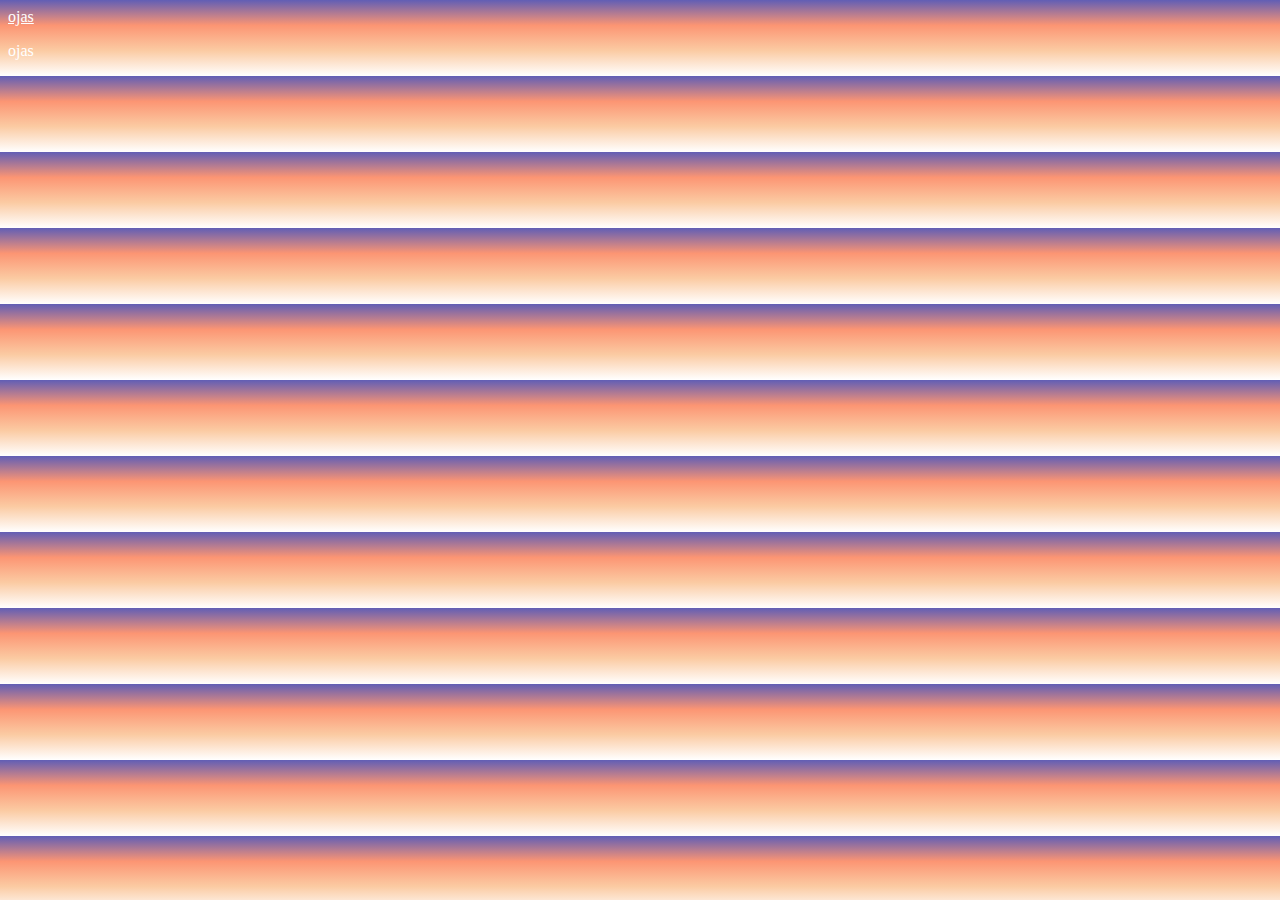
<file: index.html>
<!DOCTYPE HTML>
<html>
<head>
    <link rel="stylesheet" type="text/css" href="style.css" />
    <title>
        Ojas Portfolio Page
    </title>
</head>
<body>
    
    <a href="aboutMe.html">
    
        ojas
    </a>
    <div class="circle">
    <p>
      ojas
    </p>
</div>
</body>
</html>
</file>
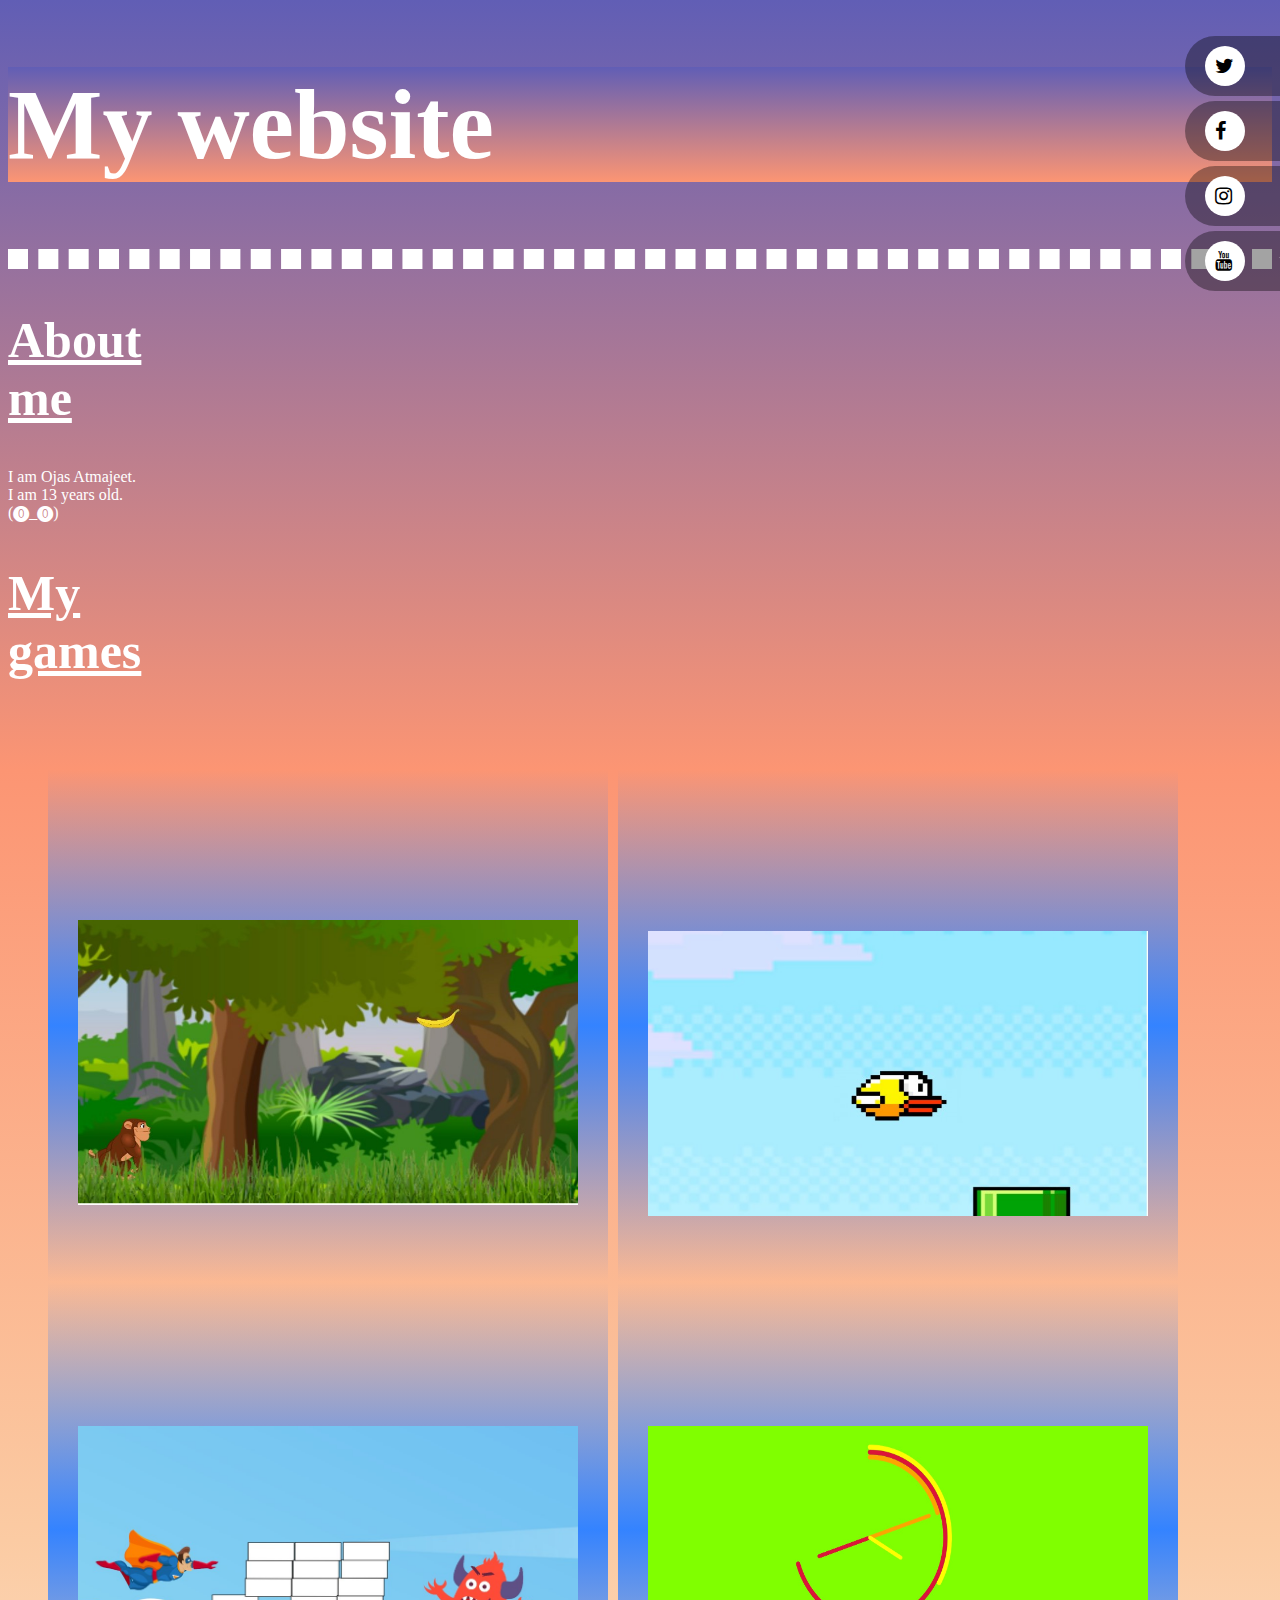
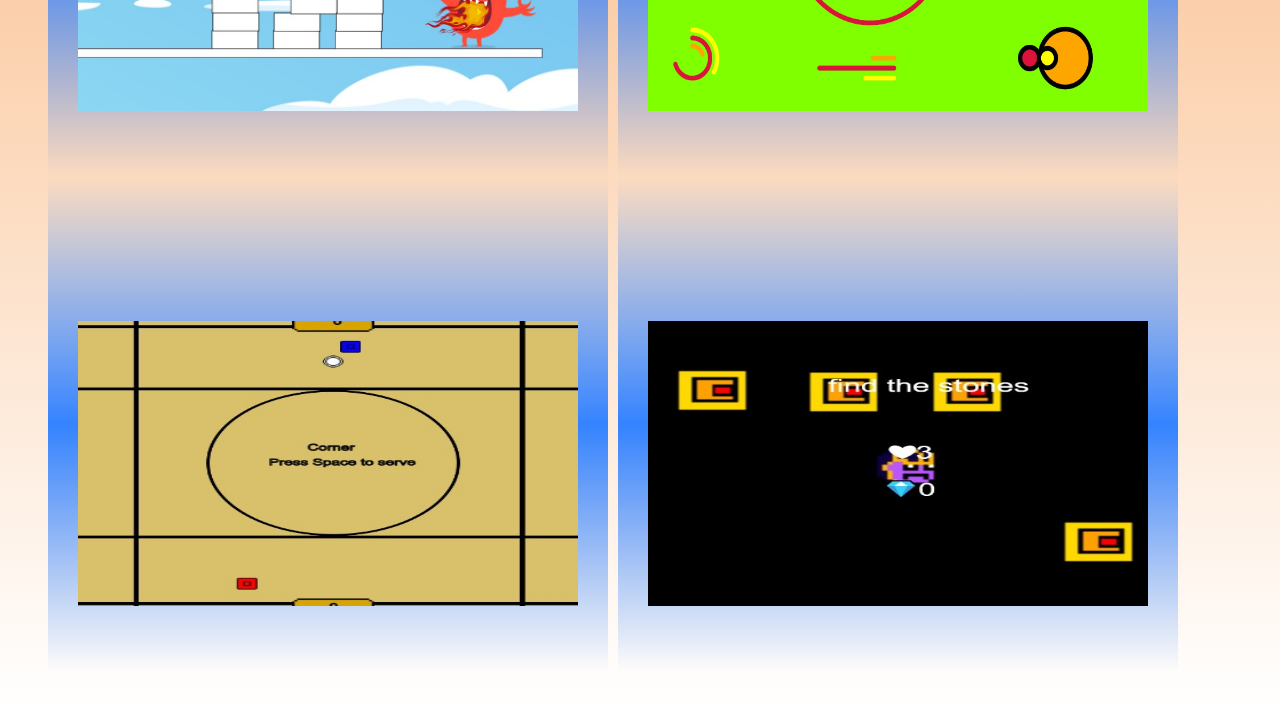
<file: aboutMe.html>
<!DOCTYPE HTML>
<html>
<head>
    <title>
        About myself
    </title>
    <link rel="stylesheet" type="text/css" href="style.css" />
</head>
<body BGCOLOR="olive" class="c1">
    <h1>
        My website
    </h1>
    <hr style="border-width: 10px;border-style: dashed;border-color:white"/>
    <h2>
        About me
    </h2>
    <p>
        I am Ojas Atmajeet.
        <br />
        I am 13 years old.
        <br />
        (⓿_⓿)
    </p>
    
    <h2>
        My games
        
    </h2>
    <br />
    <div class="side">
        
            <div class="game">
                <p>
                    Monkey go Happy
                </p>
        
            <img src="scr.jpg" height=200 width=350 />
            <br />
            <a href="https://ojasatmajeet.github.io/Monkey_go_happy/">
                Click to play!!!
                
            </a>
        </div>
        
        <div class="game">
            <p>
                Flappy Bird
            </p>
            <br />
            <img src="scr1.jpg" height=200 width=350 />
            <br />
            <a href="https://ojasatmajeet.github.io/Flappy-bird/">
                Click to play!!!
            </a>
        </div>
        
        
            <div class="game">
            <p>
                Kill the Monster
            </p>
            <img src="scr3.jpg" height=200 width=350 />
            <br />
            <a href="https://ojasatmajeet.github.io/laughing-fiesta-Game/">
                Click to play!!!
            </a>
            </div>
        
        <div class="game">
            <p>
                Clock
            </p>
            <img src="scr2.jpg" height=200 width=350 />
            <br />
            <a href="https://ojasatmajeet.github.io/TICKTOCKCLOCK/">
                Click to open!!!
            </a>
            </div>
        
        <div class="game">
            <p>
                Hockey
            </p>
            <img src="src2.jpg" height=200 width=200 />
            <br />
            <a href="https://studio.code.org/projects/gamelab/Y1vhyN-HM23_7AjsMaFqlf6ytP787xkNKgYsitkBsd0">
                Click to play!!!
            </a>
            </div>
        
        <div class="game">
            <p>
                Collect the Stones
            </p>
            <img src="scr25.jpg" height=200 width=200 />
            <br />
            <a href="https://studio.code.org/projects/gamelab/bu9TFlBnBY8q5v7oWW8-Gpa3SkqKNK3aX6iGrAIcaHY">
                Click to play!!!
            </a>
            </div>
        
    <br />
    </div>
    <div class="footer">
    
    </div>
    <link href='https://fonts.googleapis.com/css?family=Raleway:400,200' rel='stylesheet' type='text/css'> 
  
  <link href="//netdna.bootstrapcdn.com/font-awesome/4.1.0/css/font-awesome.min.css" rel="stylesheet">
<nav class="social">
          <ul>
              <li><a href="https://twitter.com/" class="soc"><i class="fa fa-twitter"> </i> Twitter  </a></li>
              <li><a href="https://facebook.com/" class="soc">  <i class="fa fa-facebook"></i> Facebook</a></li>
              <li><a href="http://instagram.com/" class="soc">  <i class="fa fa-instagram"> </i> Instagram</a></li>
              <li><a href="http://youtube.com/" class="soc" class="youtube">  <i class="fa fa-youtube"></i> Youtube</a></li>
			  
          </ul>
      </nav>
</body>
</html>
</file>
<file: style.css>
body {
    background-image: linear-gradient(to bottom, #615EB5,#FC9573, #FBCBA3, white);
    
    
}
h2 {
    font-size: 50px;
    text-align: left;
    text-decoration: underline;
    font-family: 'Monotype corsiva';
    background-image: linear-gradient(to right, transparent);
    width: 200px;
    color: white;
    
}

p {
    color: white;
    text-align: left;
    
    font-family: Verdana;
}

a {
    color: #FFF;
}

.side {
    
    display: flex;
    flex-wrap: wrap;
    padding: 30px;
    flex-direction: row;
    
    
}

.game {
    background-image:linear-gradient(to bottom,transparent,#3483FF, transparent);
    display: flex;
    flex-wrap: wrap;
    justify-content: space-evenly;
    padding: 30px;
    margin-left: 10px;
    width: 500px;
    flex-direction: column;
    position: relative;
}
.game a {
   font-family: cambria maths;
   opacity: 0;
}
.game p {
  font-size: 36px;
  color:white;
  opacity: 0%;
  /*position:absolute;*/
  /*top: 50%;
  left:50%;
  transform:translate(-50%,-50%);*/
}
.game:hover {
  background-image:linear-gradient(to bottom,#3483FF,transparent, #3483FF);
}
.game:hover a {
  opacity: 1;
}
.game:hover p {
  opacity:100%;
}
.game img {
  width: 500px;
  height: 285px;
}
.game:hover img {
  opacity: inherit;
}

.footer {
    width: 600;
    height: 200;
}
h1 {
    font-size: 100px;
    
    border: 10px;
    border-color: red;
    font-family: 'Monotype corsiva';
    color: white;
    background-image: linear-gradient(to bottom,#615EB5, #FC9573);
}
.soc {
    margin-right: 10px;
    color: white; 
    text-decoration: none;
  }

  
  .social {
    position: fixed;
    top: 20px;
    right: 40px;
  }
  .social ul {
    padding: 0px;
    -webkit-transform: translate(270px, 0);
    -moz-transform: translate(270px, 0);
    -ms-transform: translate(270px, 0);
    -o-transform: translate(270px, 0);
    transform: translate(270px, 0);
  }
  .social ul li {
    display: block;
    margin: 5px;
    background: rgba(0, 0, 0, 0.36);
    width: 300px;
    text-align: left;
    padding: 10px;
    -webkit-border-radius: 0 0px 0px 0;
    -moz-border-radius: 0 0px 2px 0;
    border-radius:30px 0 0 30px;
    -webkit-transition: all 2s;
    -moz-transition: all 2s;
    -ms-transition: all 2s;
    -o-transition: all 2s;
    transition: all 2s;
  }
  .social ul li:hover {
    -webkit-transform: translate(-110px, 100px);
    -moz-transform: translate(-110px, 100px);
    -ms-transform: translate(-110px, 0);
    -o-transform: translate(-110px, 0);
    transform: translate(-110px, 0px);
    background: rgba(255, 255, 255, 0.4);
  }
  .social ul li:hover a {
    color: #FFFFFF;
  }
    .social ul li:hover i {
    
    color: #fff;
    background: #922533;
    -webkit-transform: rotate(-360deg);
    -moz-transform: rotate(-360deg);
    -ms-transform: rotate(-360deg);
    -o-transform: rotate(-360deg);
    transform: rotate(-360deg);
    -webkit-transition: all 2s;
    -moz-transition: all 2s;
    -ms-transition: all 2s;
    -o-transition: all 2s;
    transition: all 2s;
  }
  
  
  .social ul li i {
    margin-left: 10px;
    color: #000;
    background: #fff;
    padding: 10px;
    margin-right: 31px;
    -webkit-border-radius: 50%;
    -moz-border-radius: 50%;
    border-radius: 50%;
    width: 20px;
    height: 20px;
    font-size: 20px;
    background: #ffffff;
    -webkit-transform: rotate(0deg);
    -moz-transform: rotate(0deg);
    -ms-transform: rotate(0deg);
    -o-transform: rotate(0deg);
    transform: rotate(0deg);
  }
</file>
